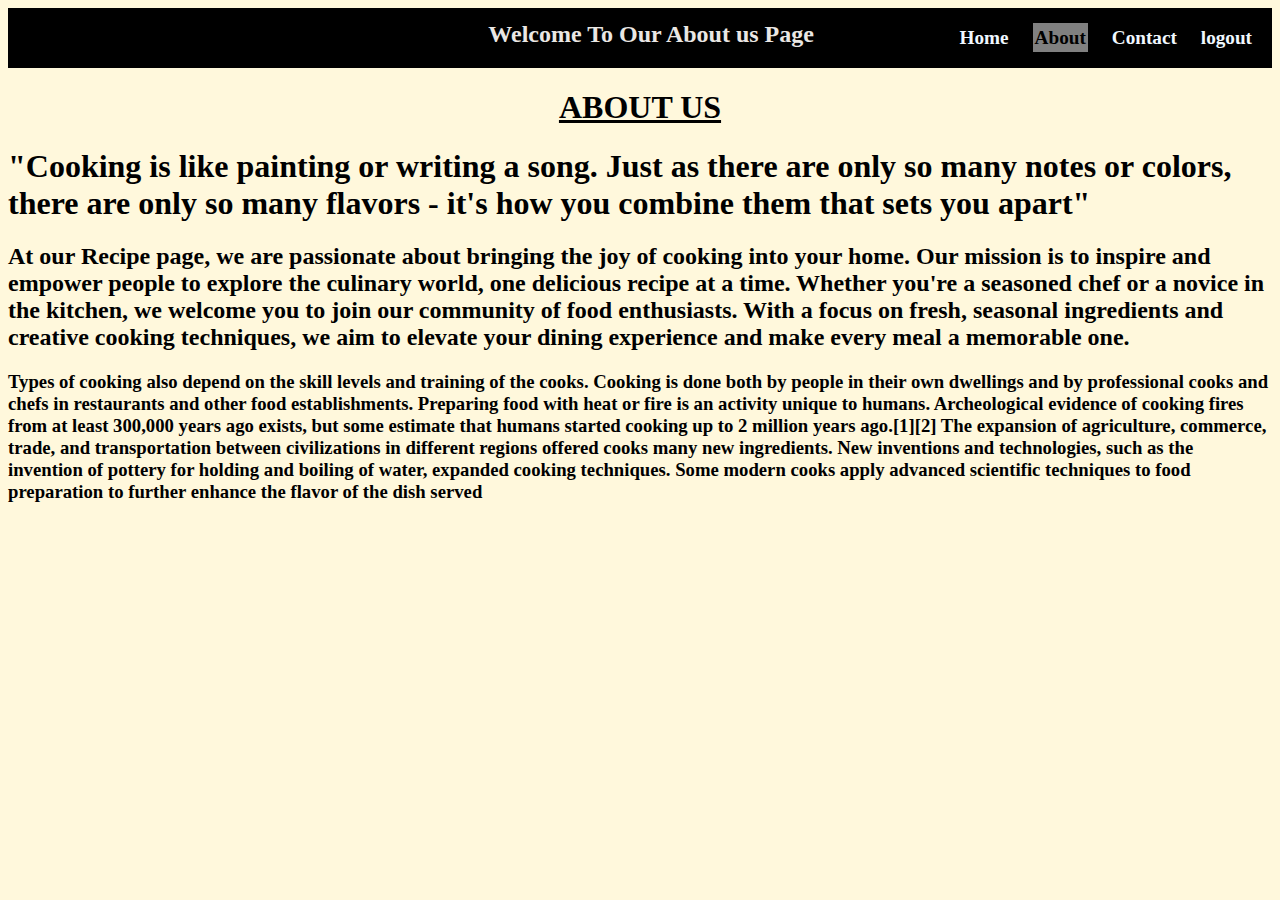
<file: lkavya prajha/about.html>
<!DOCTYPE html>
<html lang="en">
<head>
    <meta charset="UTF-8">
    <meta name="viewport" content="width=device-width, initial-scale=1.0">
    <title>About Us</title>
<style>
    body {
        background-color: cornsilk;
        color: black;
    }
    header{
        background: black;
        height:60px;
        width: 100%;
        color:rgb(234, 231, 228);
        display:flex;
        align-items:center;
    }
    .container {
    width: 100%;
    margin: auto;
    display: flex;
    justify-content: space-between;
    align-items: center;
    align-content: center;
    text-align: center;
}

.praha:hover{
        border-color: red;
        color: black;
        background-color: red;
        padding: 2px;
        padding-top: 4px;
        padding-bottom: 4px;
       
      }
      .kaaju{
        background-color: gray;
        color: black;
        background-color: gray;
        padding: 2px;
        padding-top: 4px;
        padding-bottom: 4px;
    }
    .logo{
    font-size:24px;
    margin-top:10px;
    margin-left: 38%;
  }
  nav ul li {
    list-style: none;
    display:inline;
    margin-right: 20px;
    color: aliceblue;
    font-size: larger;
    font-weight:550;
  }
  a{
    text-decoration: none;
  }
</style>
</head>
<body>
    <header>
        <div class="container">
        <h1 class="logo" align="center"><center>Welcome  To  Our  About us  Page</center></h1>
        <nav>
            <ul class="nav-list">
               <a href="index.html"><li class="praha">Home</li></a> 
              <a  href="about.html"><li class="kaaju" class="praha">About</li></a>  
              <a href="contact_us.html"><li class="praha">Contact</li></a>  
              <a href="login.html"><li class="praha">logout</li></a> 
            </ul>
        </nav>
    </div>
        </header>
<h1><strong><u><CENTER>ABOUT US</CENTER></u></strong></h1>
<H1><STRONG>"Cooking is like painting or writing a song. Just as there are only so many notes or colors, there are only so many flavors - it's how you combine them that sets you apart"</STRONG></H1>
<H2>At our Recipe page, we are passionate about bringing the joy of cooking into your home. Our mission is to inspire and empower people to explore the culinary world, one delicious recipe at a time. Whether you're a seasoned chef or a novice in the kitchen, we welcome you to join our community of food enthusiasts. With a focus on fresh, seasonal ingredients and creative cooking techniques, we aim to elevate your dining experience and make every meal a memorable one.</H2>
</h2>
<h3>Types of cooking also depend on the skill levels and training of the cooks. Cooking is done both by people in their own dwellings and by professional cooks and chefs in restaurants and other food establishments.

    Preparing food with heat or fire is an activity unique to humans. Archeological evidence of cooking fires from at least 300,000 years ago exists, but some estimate that humans started cooking up to 2 million years ago.[1][2]
    
    The expansion of agriculture, commerce, trade, and transportation between civilizations in different regions offered cooks many new ingredients. New inventions and technologies, such as the invention of pottery for holding and boiling of water, expanded cooking techniques. Some modern cooks apply advanced scientific techniques to food preparation to further enhance the flavor of the dish served</h3>
</body>
</html>
</file>
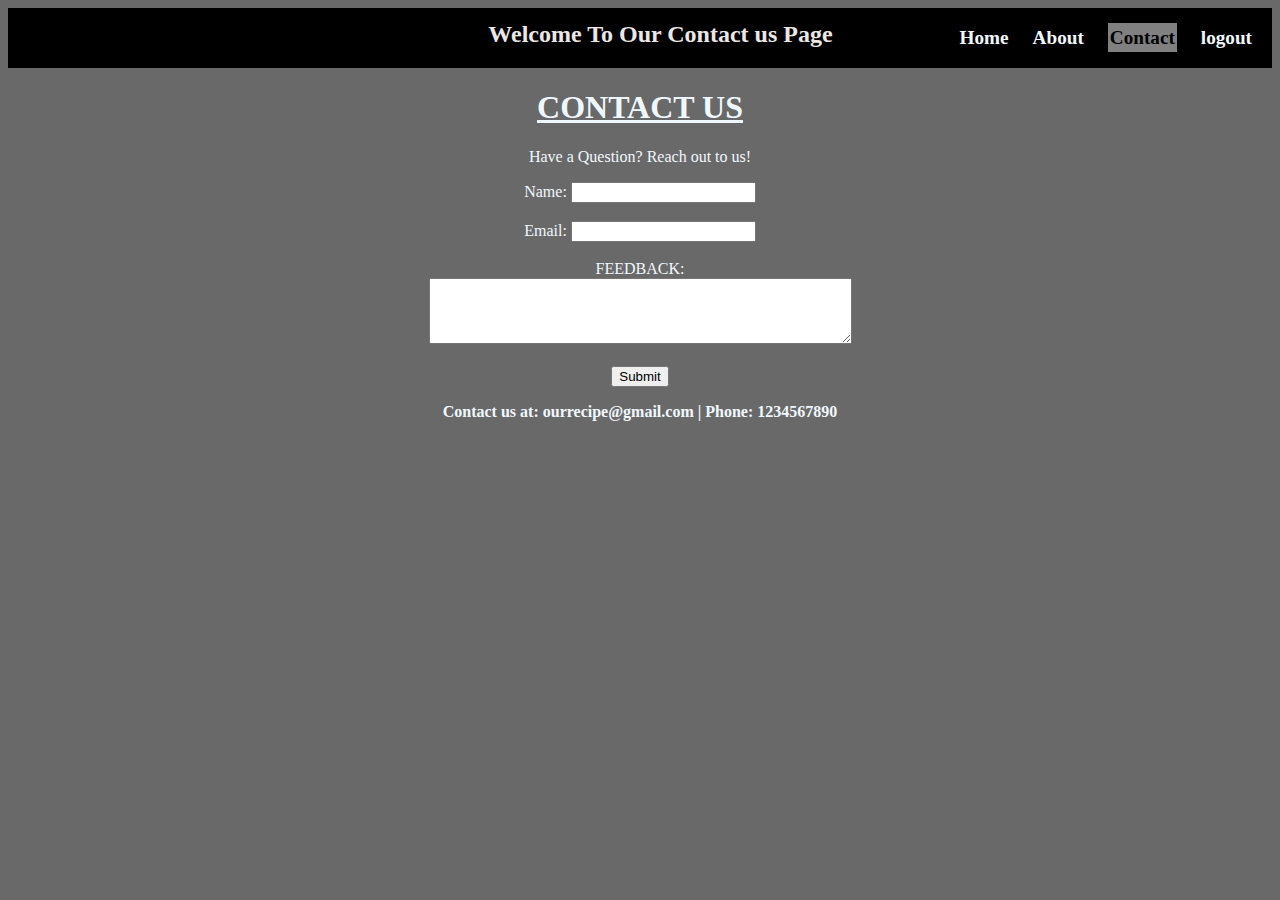
<file: lkavya prajha/contact_us.html>
<!DOCTYPE html>
<html lang="en">
<head>
    <meta charset="UTF-8">
    <meta name="viewport" content="width=device-width, initial-scale=1.0">
    <title>Contact Us</title>
</head>
<style>
    body
    {
        background-color:dimgray;
        color: aliceblue;
    }
    header{
        background: black;
        height:60px;
        width: 100%;
        color:rgb(234, 231, 228);
        display:flex;
        align-items:center;
    }
    .container {
    width: 100%;
    margin: auto;
    display: flex;
    justify-content: space-between;
    align-items: center;
    align-content: center;
    text-align: center;
}

.praha:hover{
        border-color: red;
        color: black;
        background-color: red;
        padding: 2px;
        padding-top: 4px;
        padding-bottom: 4px;      
      }
    .logo{
    font-size:24px;
    margin-top:10px;
    margin-left: 38%;
  }
  nav ul li {
    list-style: none;
    display:inline;
    margin-right: 20px;
    color: aliceblue;
    font-size: larger;
    font-weight:550;
  }
  .kaaju{
        background-color: gray;
        color: black;
        background-color: gray;
        padding: 2px;
        padding-top: 4px;
        padding-bottom: 4px;
    }
  a{
    text-decoration: none;
  }
  .bappu:hover{
        background-color: chartreuse;
  }
</style>
<body>
    <header>
        <div class="container">
        <h1 class="logo" align="center"><center>Welcome  To  Our  Contact us  Page</center></h1>
        <nav>
            <ul class="nav-list">
               <a href="index.html"><li class="praha">Home</li></a> 
              <a  href="about.html"><li class="praha">About</li></a>  
              <a href="contact_us.html"><li class="kaaju" class="praha">Contact</li></a>  
              <a href="login.html"><li class="praha">logout</li></a> 
            </ul>
        </nav>
    </div>
    </header>
    <h1><center><strong><u>CONTACT US</u></strong></center></h1>
  <center><p>Have a Question? Reach out to us!</p>
    
    <form action="submit_form.php" method="post">
        <label for="name">Name:</label>
        <input type="text" id="name" name="name" required><br><br>

        <label for="email">Email:</label>
        <input type="email" id="email" name="email" required><br><br>

        <label for="message">FEEDBACK:</label><br>
        <textarea id="message" name="message" rows="4" cols="50" required></textarea><br><br>

        <input class="bappu" type="submit"  value="Submit" >
    </form>
  
    <footer>
        <p><STRONG>Contact us at: ourrecipe@gmail.com | Phone: 1234567890</STRONG></p></center>
    </footer>
</body>
</html>
</body>
</html>
</file>
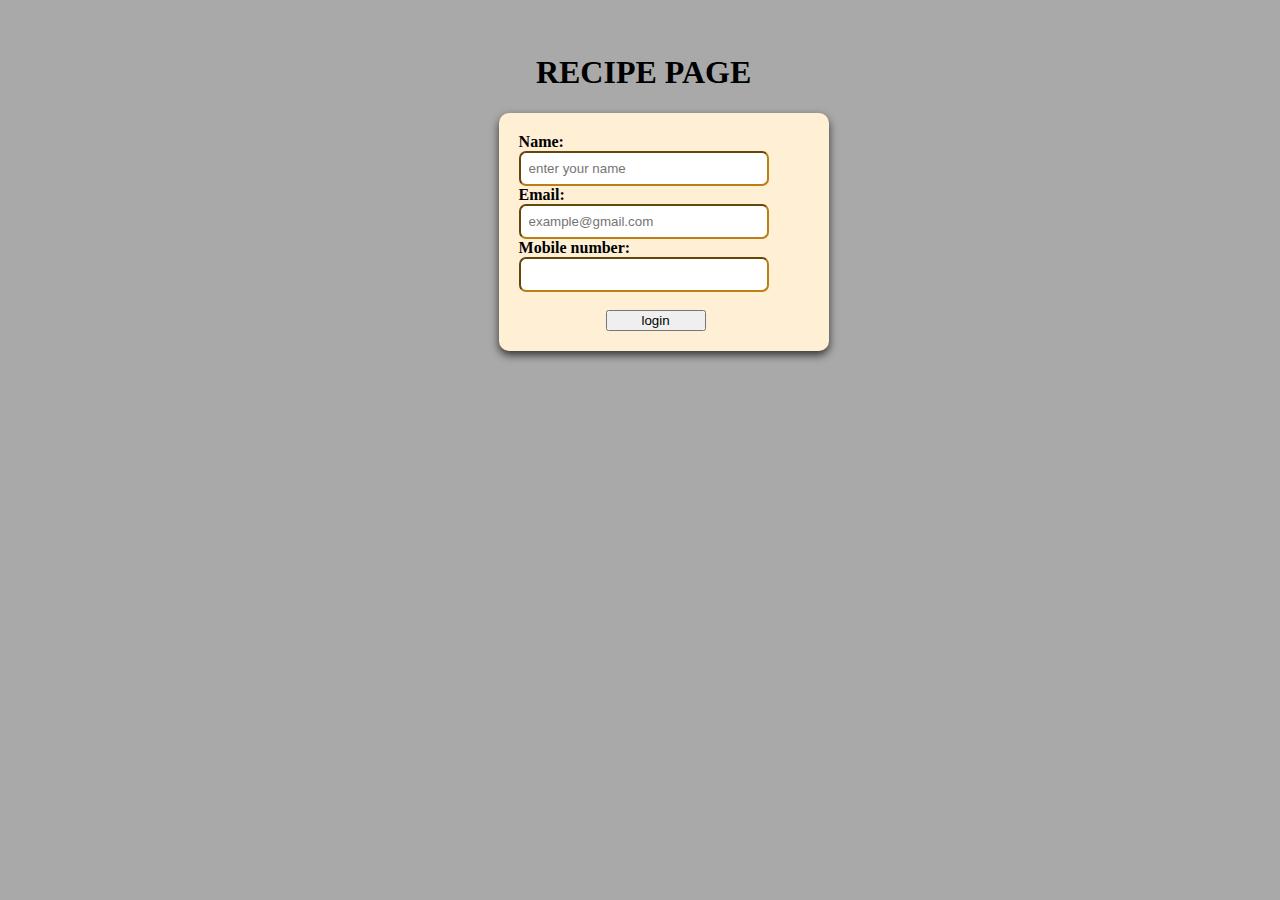
<file: lkavya prajha/login.html>
<!DOCTYPE html>
<html lang="en">
<head>
    <meta charset="UTF-8">
    <meta name="viewport" content="width=device-width, initial-scale=1.0">
    <title>Recipe login Form</title>
    <style>
        body{
            background-color:darkgrey;
            float:left;
            margin-left: 37%;
            padding: 25px;     
        }
        form{
            background-color:papayawhip;  
            width:100%;   
            padding: 20px;
            border-radius: 10px;
            box-shadow: 0 4px 8px rgba( 0, 0, 0, 0.7);
        }
        label{
            font-weight: bold;
        }
        input[type="text"], input[type="email"], input[type="tel"] {
            padding: 8px;
            border-color: rgb(187, 127, 22);  
            box-sizing: border-box;
            border-radius: 7px;
            width: 250px;
        }
        button{
            width: 100px; 
        }
        button:hover{
            background-color: rgb(81, 198, 81);
        }
    </style>
</head>
<body>
    <h1 align="center">RECIPE PAGE</h1>
    <form >
        <label>Name:</label><br>
        <input type="text" placeholder="enter your name" ><br>

        <label >Email:</label><br>
        <input type="email" placeholder="example@gmail.com" ><br>

        <label >Mobile number: </label><br>
        <input type="tel" pattern="[0-9]{10}" maxlength="10" minlength="10" ><br><br>
        
            <a href="index.html"><button  type="button" class="button" name="button" id="button" style="margin-left: 30%;">login</button></a><br>
       
    </form>
    
</body>
</html>
</file>
